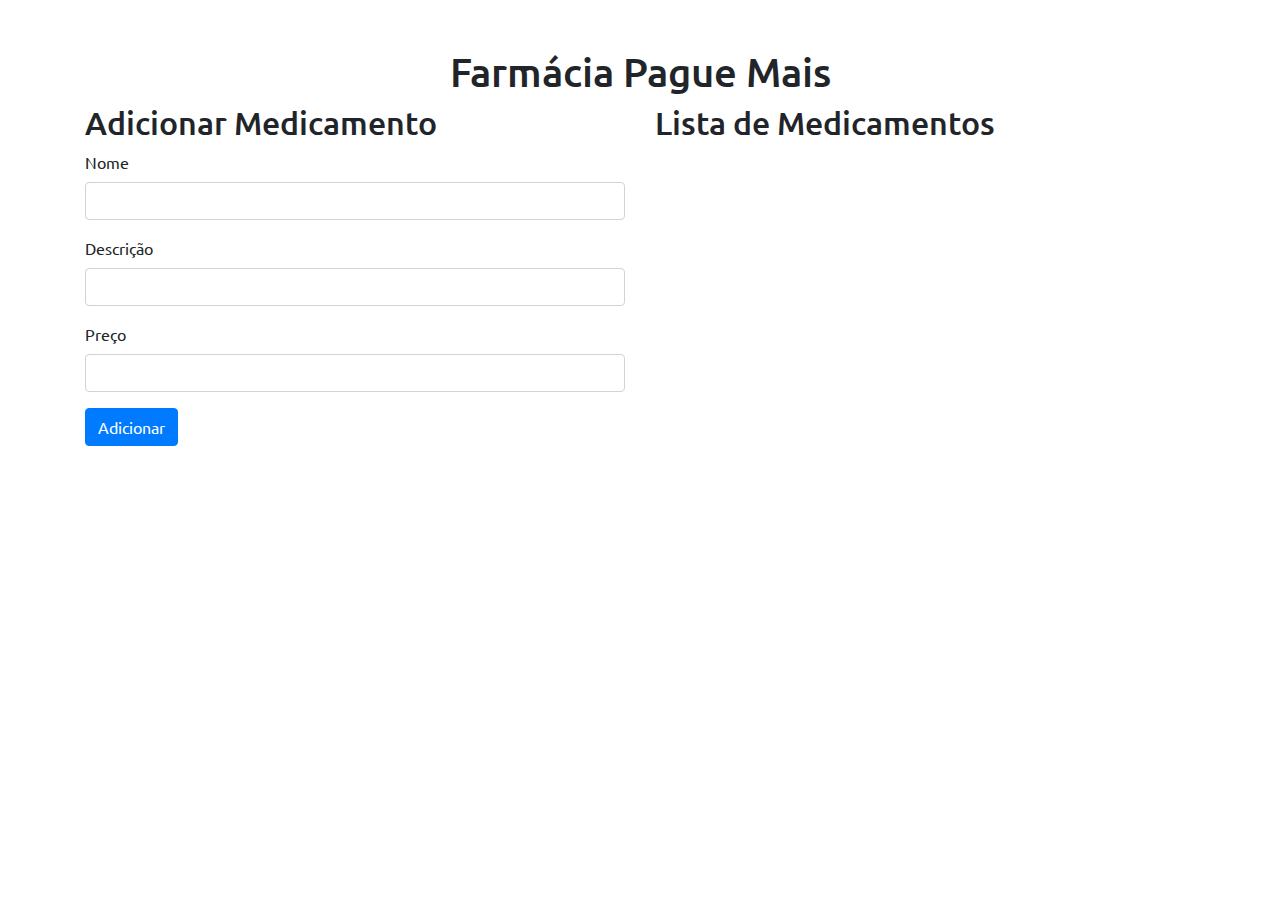
<file: index.html>
<!DOCTYPE html>
<html lang="en">
  <head>
    <meta charset="UTF-8" />
    <meta name="viewport" content="width=device-width, initial-scale=1.0" />
    <title>Farmácias Pague Mais</title>
    <link
      href="https://stackpath.bootstrapcdn.com/bootstrap/4.5.2/css/bootstrap.min.css"
      rel="stylesheet"
    />
    <link rel="stylesheet" href="style.css" />
  </head>
  <body>
    <div class="container mt-5">
      <h1 class="text-center">Farmácia Pague Mais</h1>
      <div id="alert-container"></div>
      <div class="row">
        <div class="col-md-6">
          <h2>Adicionar Medicamento</h2>
          <form id="medicamento-form">
            <div class="form-group">
              <label for="nome">Nome</label>
              <input type="text" class="form-control" id="nome" required />
            </div>
            <div class="form-group">
              <label for="descricao">Descrição</label>
              <input type="text" class="form-control" id="descricao" required />
            </div>
            <div class="form-group">
              <label for="preco">Preço</label>
              <input
                type="number"
                step="0.01"
                class="form-control"
                id="preco"
                required
              />
            </div>
            <button type="submit" class="btn btn-primary">Adicionar</button>
          </form>
        </div>
        <div class="col-md-6">
          <h2>Lista de Medicamentos</h2>
          <ul id="medicamento-list" class="list-group"></ul>
        </div>
      </div>
    </div>

    <script src="script.js"></script>
  </body>
</html>
</file>
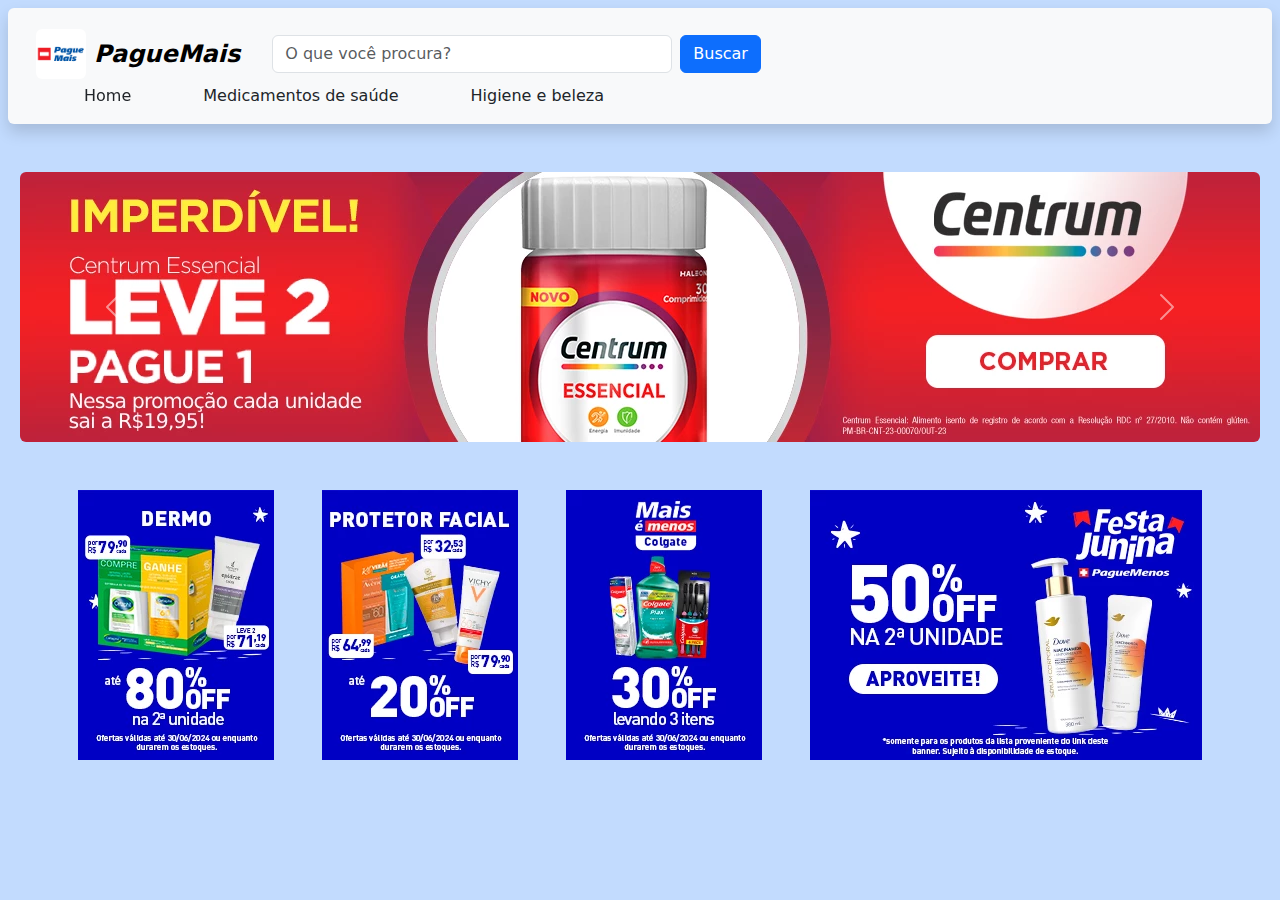
<file: home.html>
<!DOCTYPE html>
<html lang="en">
  <head>
    <meta charset="UTF-8" />
    <meta name="viewport" content="width=device-width, initial-scale=1.0" />
    <link
      href="https://cdn.jsdelivr.net/npm/bootstrap@5.3.3/dist/css/bootstrap.min.css"
      rel="stylesheet"
      integrity="sha384-QWTKZyjpPEjISv5WaRU9OFeRpok6YctnYmDr5pNlyT2bRjXh0JMhjY6hW+ALEwIH"
      crossorigin="anonymous"
    />
    <title>Home</title>
    <link
      rel="shortcut icon"
      href="imagens/icons8-casa (1).svg"
      type="image/x-icon"
    />
  </head>
  <body class="bg-primary p-2 text-dark bg-opacity-25">
    <nav
      class="navbar bg-body-tertiary col-12 rounded shadow p-3 mb-5 column-gap-3 d-flex align-items-center"
    >
      <div
        class="container-fluid d-flex align-items-center justify-content-between"
      >
        <a class="navbar-brand d-flex align-items-center me-3" href="#">
          <img
            src="imagens/Pague_Mais_00000.png"
            alt="Logo"
            width="50"
            height="50"
            class="me-2 rounded"
            id="image-test"
          />
          <h4 id="titulo-navbar" class="mb-0 fst-italic fw-bold">PagueMais</h4>
        </a>
        <form class="d-flex ms-3" role="search" style="flex-grow: 1;">
          <input
            class="form-control me-2" style="width: 100%; max-width: 400px;"
            id="pesquisa-medicamentos"
            type="search"
            placeholder="O que você procura?"
            aria-label="Search"
          />
          <button class="btn btn-primary" type="submit">Buscar</button>
        </form>
        <div class="list-group d-flex flex-row mx-5 column-gap-4 align-items-center" >
          
            <a
              class="link-primary link-offset-2 link-underline-opacity-25 link-underline-opacity-100-hover text-decoration-none text-dark icon-link icon-link-hover"
              href="#"
              >Home</a        
          
        </div>
        <ul class="list-group d-flex flex-row mx-5 column-gap-4 align-items-center" >
          
            <a
              class="link-primary link-offset-2 link-underline-opacity-25 link-underline-opacity-100-hover text-decoration-none text-dark"
              href="#"
              >Medicamentos de saúde</a        
          
        </ul>
        <ul class="list-group d-flex flex-row mx-5 column-gap-4 align-items-center" >
          
            <a
              class="link-primary link-offset-2 link-underline-opacity-25 link-underline-opacity-100-hover text-decoration-none text-dark"
              href="#"
              >Higiene e beleza</a        
          
        </ul>
      </div>
    </nav>

    <main>
        <section class="d-flex align-content-center align-items-center justify-content-center">
            <div id="carouselExampleAutoplaying" class="carousel slide" data-bs-ride="carousel">
                <div class="carousel-inner">
                  <div class="carousel-item active">
                    <img src="imagens/carrosel01.webp" class="rounded mx-auto d-block" alt="...">
                  </div>
                  <div class="carousel-item">
                    <img src="imagens/carrosel02.png" class="rounded mx-auto d-block" alt="...">
                  </div>
                  <div class="carousel-item">
                    <img src="imagens/carrosel03.png" class="rounded mx-auto d-block" alt="...">
                  </div>
                  <div class="carousel-item">
                    <img src="imagens/carrosel04.png" class="rounded mx-auto d-block" alt="...">
                  </div>
                  <div class="carousel-item">
                    <img src="imagens/carrosel05.png" class="rounded mx-auto d-block" alt="...">
                  </div>
                </div>
                <button class="carousel-control-prev" type="button" data-bs-target="#carouselExampleAutoplaying" data-bs-slide="prev">
                  <span class="carousel-control-prev-icon" aria-hidden="true"></span>
                  <span class="visually-hidden">Anterior</span>
                </button>
                <button class="carousel-control-next" type="button" data-bs-target="#carouselExampleAutoplaying" data-bs-slide="next">
                  <span class="carousel-control-next-icon" aria-hidden="true"></span>
                  <span class="visually-hidden">Próximo</span>
                </button>
              </div>
        </section>
        <section class="grid text-center col-12 d-flex flex-row align-items-center justify-content-center gap-5 mt-5 rounded">
          
           <div class="image-test">
            <a href="#" class="rounded "> 
              <img   src="imagens/image-test01.webp" alt="">
            </a>
           </div>
            <a href="#" class="rounded">
              <img src="imagens/image-test02.webp" alt="">
            </a>
            <a href="#" class="rounded">
              <img src="imagens/image-test03.webp" alt="">
            </a>
            <a href="#" class="rounded">
              <img src="imagens/image-test04.webp" alt="">
            </a>
          
        </section>
    </main>

    <script
      src="https://cdn.jsdelivr.net/npm/@popperjs/core@2.11.8/dist/umd/popper.min.js"
      integrity="sha384-I7E8VVD/ismYTF4hNIPjVp/Zjvgyol6VFvRkX/vR+Vc4jQkC+hVqc2pM8ODewa9r"
      crossorigin="anonymous"
    ></script>
    <script
      src="https://cdn.jsdelivr.net/npm/bootstrap@5.3.3/dist/js/bootstrap.min.js"
      integrity="sha384-0pUGZvbkm6XF6gxjEnlmuGrJXVbNuzT9qBBavbLwCsOGabYfZo0T0to5eqruptLy"
      crossorigin="anonymous"
    ></script>
  </body>
</html>
</file>
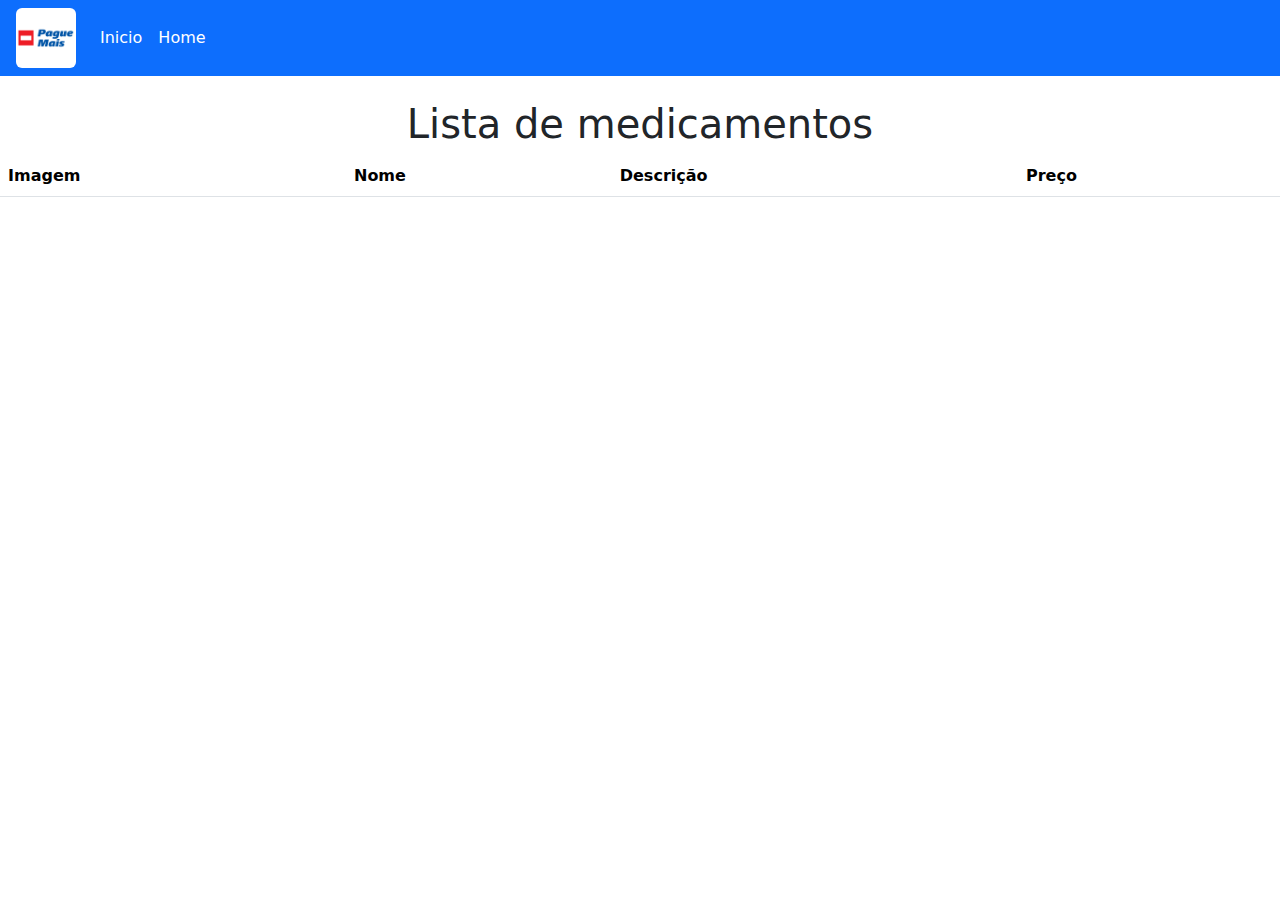
<file: index2.html>
<!DOCTYPE html>
<html lang="en">
<head>
  <meta charset="UTF-8">
  <meta name="viewport" content="width=device-width, initial-scale=1.0">
  <title>Paguemais</title>
  <link href="https://cdn.jsdelivr.net/npm/bootstrap@5.3.3/dist/css/bootstrap.min.css" rel="stylesheet" integrity="sha384-QWTKZyjpPEjISv5WaRU9OFeRpok6YctnYmDr5pNlyT2bRjXh0JMhjY6hW+ALEwIH" crossorigin="anonymous">
</head>
<body>
  <header>
    <nav class="navbar navbar-expand-lg navbar bg-primary" data-bs-theme="dark">
      <div class="container-fluid px-3">
        <img class="rounded" width="60px" height="60px" src="imagens/Pague_Mais_00000.png" alt="logo">
        <button class="navbar-toggler" type="button" data-bs-toggle="collapse" data-bs-target="#navbarNav" aria-controls="navbarNav" aria-expanded="false" aria-label="Toggle navigation">
          <span class="navbar-toggler-icon"></span>
        </button>
        <div class="collapse navbar-collapse mx-3" id="navbarNav">
          <ul class="navbar-nav">
            <li class="nav-item">
              <a class="nav-link active" aria-current="page" href="#">Inicio</a>
            </li>
            <li class="nav-item">
              <a class="nav-link active" href="#">Home</a>
            </li>
            
          </ul>
        </div>
      </div>
    </nav>
  </header>

  <main>
    <h1 class="d-flex align-items-center justify-content-center mt-4">Lista de medicamentos</h1>

    <table class="table table-hover" id="tabela-medicamentos">
      <thead>
       <tr>
        <th>Imagem</th>
        <th>Nome</th>
        <th>Descrição</th>
        <th>Preço</th>
       </tr>
      </thead>      
      
    </table>
  </main>
  
  <script src="https://cdn.jsdelivr.net/npm/@popperjs/core@2.11.8/dist/umd/popper.min.js" integrity="sha384-I7E8VVD/ismYTF4hNIPjVp/Zjvgyol6VFvRkX/vR+Vc4jQkC+hVqc2pM8ODewa9r" crossorigin="anonymous"></script>
<script src="https://cdn.jsdelivr.net/npm/bootstrap@5.3.3/dist/js/bootstrap.min.js" integrity="sha384-0pUGZvbkm6XF6gxjEnlmuGrJXVbNuzT9qBBavbLwCsOGabYfZo0T0to5eqruptLy" crossorigin="anonymous"></script>
<script src="index.js"></script>
</body>
</html>
</file>
<file: style.css>
@import url('https://fonts.googleapis.com/css2?family=Ubuntu:ital,wght@0,300;0,400;0,500;0,700;1,300;1,400;1,500;1,700&display=swap');

body {
    font-family: "Ubuntu", sans-serif;
       
  }

 h4{
  text-shadow: black;
  font-weight: 900;
 }  
  
  #medicamento-form {
    margin-bottom: 30px;
  }

  li{
    list-style-type: none !important;
  }

  nav > ul{
    display: flex;
    align-items: center;
    align-content: space-between !important;
    justify-content: flex-start;
    text-decoration: none;
    list-style: none;
  }

  .bg-success {
    --bs-bg-opacity: 1;
    background-color: rgba(var(--bs-success-rgb), var(--bs-bg-opacity)) !important;
  }

  .image-test\:hover{
    transition: 0.3ms;
    width: 200px;
    height: 200px;

  }
</file>
